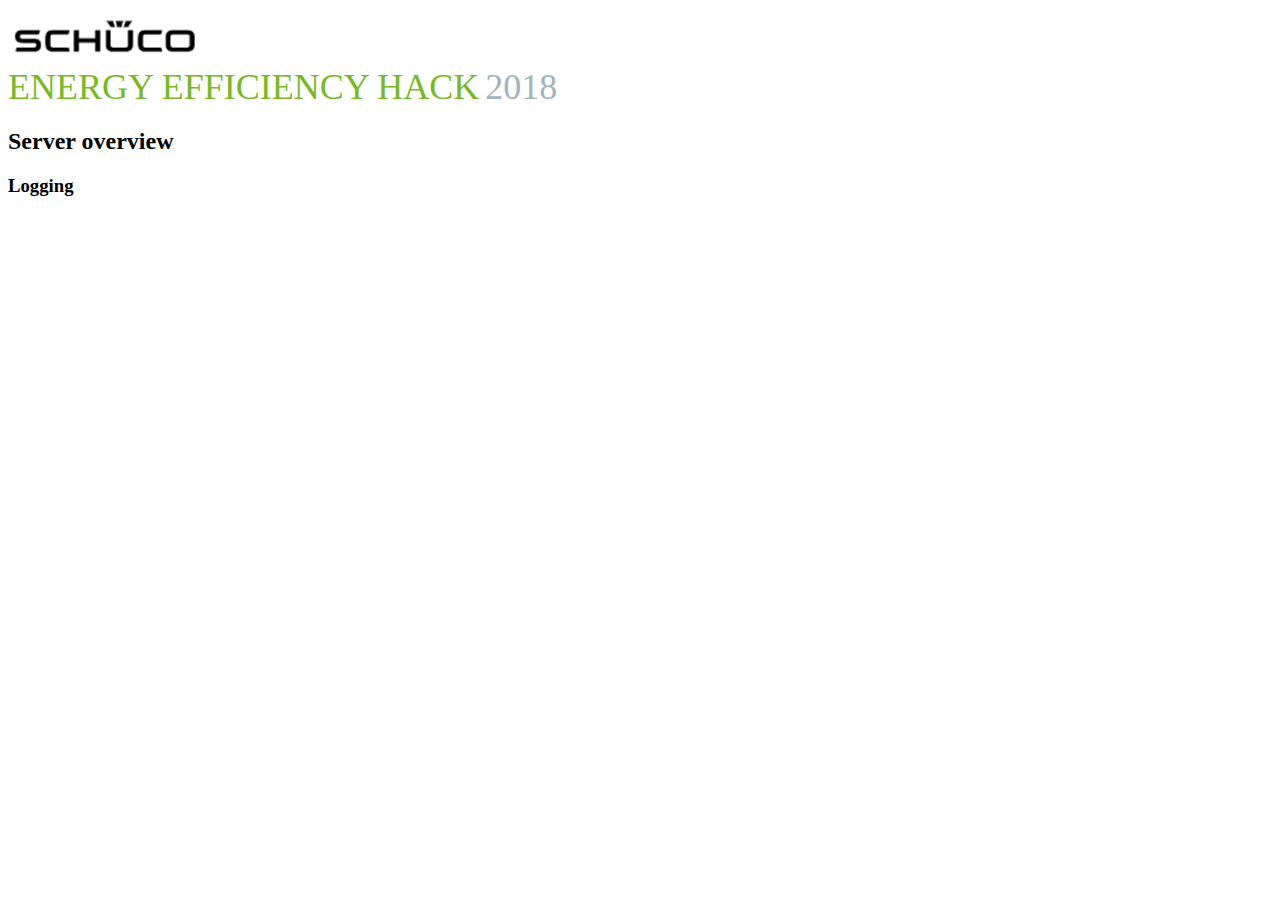
<file: SchuecoEEHACK/ServerLog.html>
﻿<!DOCTYPE html>
<html>
<head>
    <style>
        table,td {
            border: 1px solid black;
            border-collapse: collapse;
        }

        th, td {
            padding: 8px;
        }
    </style>

    <meta charset="utf-8" />
    <title>Server Overview</title>

    <script src="http://code.jquery.com/jquery-3.1.1.js" type="text/javascript" charset="utf-8"></script>
    <script type="text/javascript" charset="utf-8">

    window.onload = function () {
        //var url = "ws://localhost:50911/WebSocketServer.ashx?";
        var url = "ws://schuecobe5hackdays.azurewebsites.net/WebSocketServer.ashx?";
        var ws = new WebSocket(url);

        ws.onopen = function () {
            log("web socket is open");
            myObj = {
                "type": "connection_request",
                "request_type":"server_log"
            };
            var myJSON = JSON.stringify(myObj);
            ws.send(myJSON);
            log("connected as Server log");
            log("request rooms");
            myObj = {
                "type": "room_request"
            };
            var myJSON = JSON.stringify(myObj);
            ws.send(myJSON);
        }
        ws.onmessage = function (e) {
            myObj = JSON.parse(e.data.toString())

            

            switch (myObj.type) {
                case "room_update":
                    number = myObj.room_number;
                    roomIdentifier = "Room" + number.toString();
                    isActiveIdentifier = "IsActive" + number.toString();
                    clientsIdentifier = "Clients" + number.toString();
                    if (null==document.getElementById(roomIdentifier)) {
                        s ="<table width='600'> <tr> <td > Room Number: <output id='"+roomIdentifier+"' /> </td><td> Clients: <output id='"+clientsIdentifier+"' /> </td><td> IsActive: <output id='"+isActiveIdentifier+"' /></td></tr></table>";
                        logTable(s);
                        
                    }
                    document.getElementById(roomIdentifier).value = myObj.room_number;
                    document.getElementById(clientsIdentifier).value = myObj.connected_clients;
                    document.getElementById(isActiveIdentifier).value = myObj.is_active;
                    break;
            }            
        }

        function logTable(s) {
                      var logOutput = document.getElementById("logOutput");
            document.getElementById("logOutput").innerHTML = s  + logOutput.innerHTML;

        }

        function log(s) {
            var logOutput = document.getElementById("logOutput");
            var el = $("#logOutput").after('<hr>' + s);
        }
    }
    </script>
</head>
<body>
    <link rel="stylesheet" href="Ressources/css/Index.css" />


    <img src="Ressources/Images/Schueco.png" /><br />
    <table style="border:hidden;padding:0;">
        <tr>
            <td style="border:hidden;padding:0;color:#78b928;font-size:36px;">ENERGY EFFICIENCY HACK </td>
            <td style="border:hidden;padding:3px;color:#a2b3bc;font-size:36px;"></td>
            <td style="border:hidden;padding:0;color:#a2b3bc;font-size:36px;">  2018</td>
        </tr>
    </table>
    <h2>Server overview</h2>
    
    <pre id="output"></pre>
    <p><h3>Logging</h3></p>
    <p id="logOutput">

    </p>
</body>
</html>
</file>
<file: SchuecoEEHACK/Ressources/css/Index.css>
﻿body {
}
/* Style the tab */
.tab {
    overflow: hidden;
}

    /* Style the buttons that are used to open the tab content */
    .tab button {
        background-color: inherit;
        border:none;
        border-top: 2px solid #e6e6e6;
        float: left;
        outline: none;
        cursor: pointer;
        padding: 5px 20px;
        color: #78b928;
        font-size: 24px;
        font-family: univers,sans-serif;
    }

        /* Change background color of buttons on hover */
        .tab button:hover {
            border: none;
            border-top: 2px solid #78b928;
        }

        /* Create an active/current tablink class */
        .tab button.active {
            border: none;
            border-top: 2px solid #78b928;
            color: #253d47;
            font-size: 24px;
            background-color: #efefef;
        }

/* Style the tab content */
.tabcontent {
    display: none;
    padding: 6px 12px;
}
</file>
